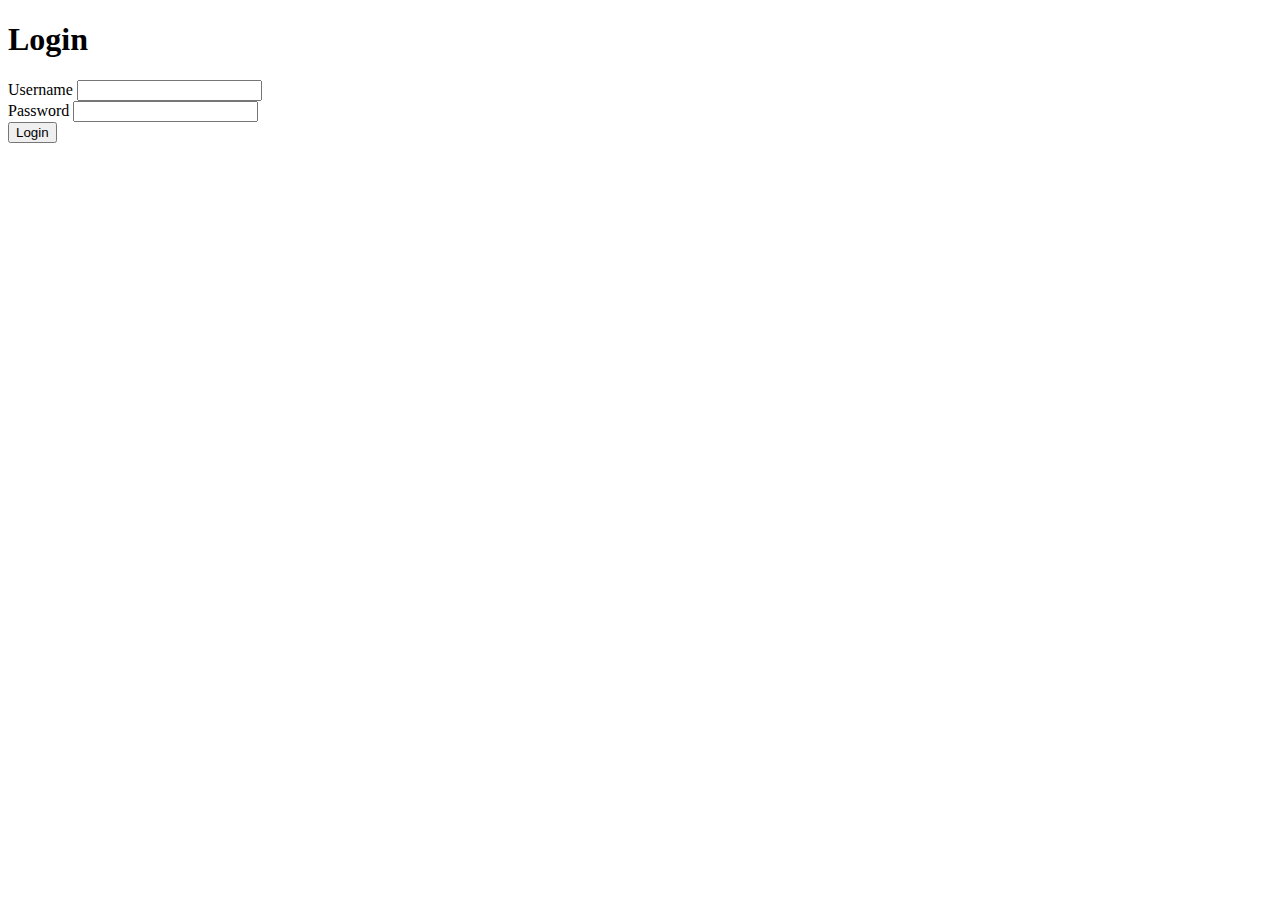
<file: web technologies/week10/index.html>
<!DOCTYPE html>
<html lang="en">
<head>
    <meta charset="UTF-8">
    <meta http-equiv="X-UA-Compatible" content="IE=edge">
    <meta name="viewport" content="width=device-width, initial-scale=1.0">
    <title>Document</title>
</head>
<body>
   
   <form onsubmit ="return validation()" action="home1.html">
    <h1>Login</h1>
    <label>Username</label>
    <input type="text" id="usm"><br>
    <label>Password</label>
    <input type="password" id="pass"><br>
    <button>Login</button>
   </form>
    <script src="./validation.js"></script>
</body>
</html>
</file>
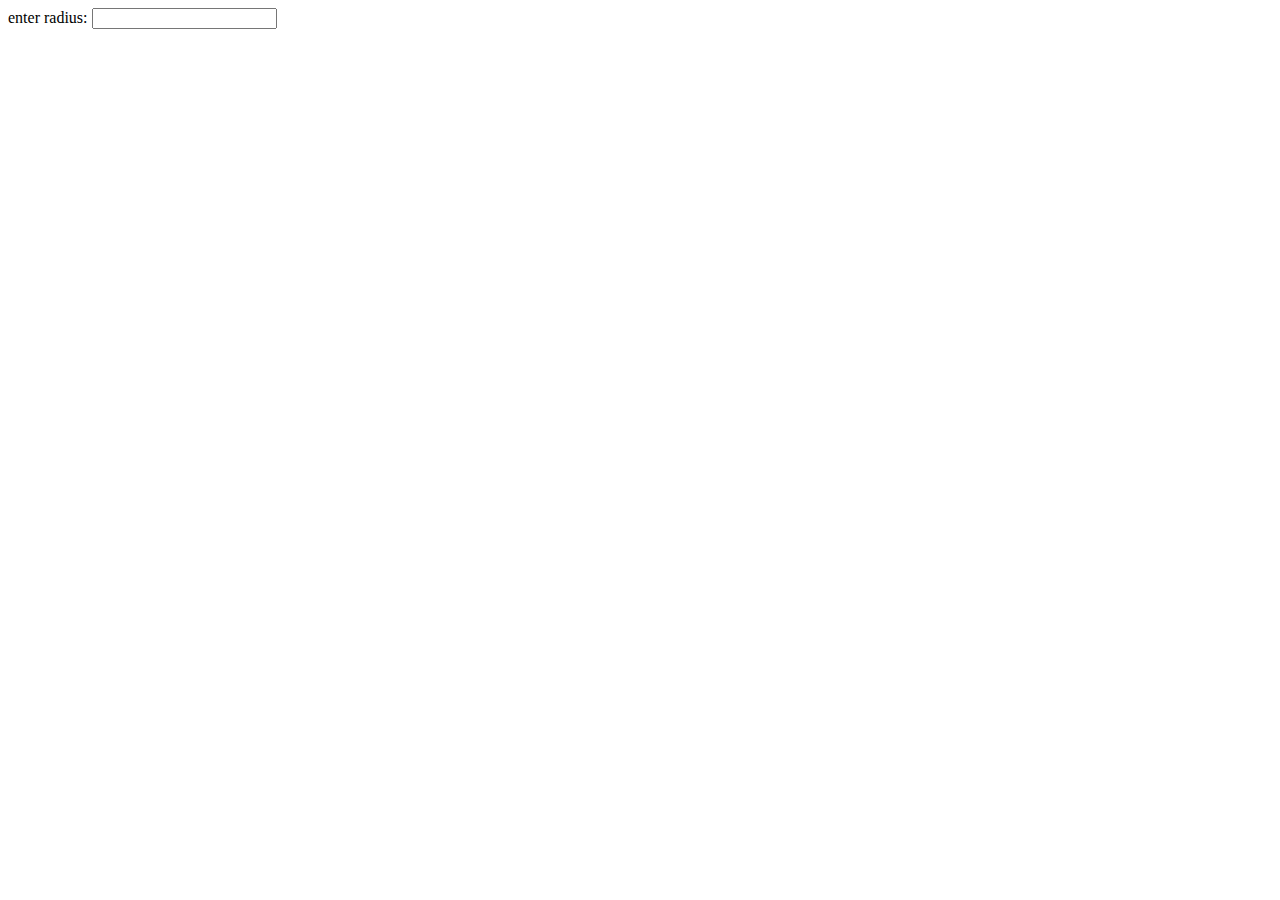
<file: web technologies/week9/index.html>
<!DOCTYPE html>
<html lang="en">
<head>
    <meta charset="UTF-8">
    <meta http-equiv="X-UA-Compatible" content="IE=edge">
    <meta name="viewport" content="width=device-width, initial-scale=1.0">
    <title>Document</title>
</head>
<body>
    <label>enter radius:</label>
    <input type="number">
    <script src="./file.js"></script>

</body>
</html>
</file>
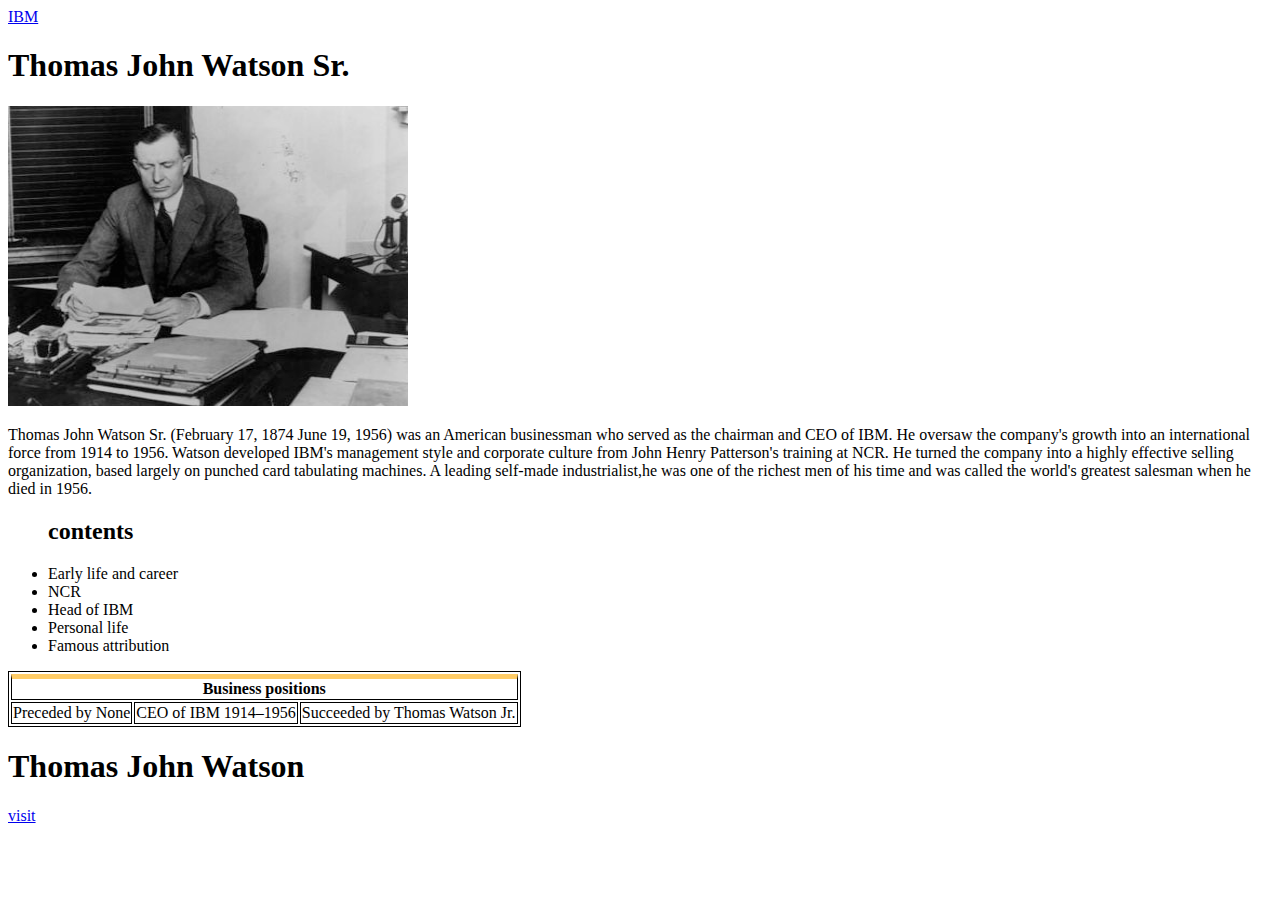
<file: web technologies/ex1/Untitled-1.html>
<!DOCTYPE html>
<html>
<head> <title>Thomas J. Watson Sr.</title> 
  <meta name="viewport" content="width=device-width, initial-scale=1.0">
  <meta charset="UTF-8">
     <meta name="author" content="Thomas j. Watson">
     
     <meta name="viewport" content="width=device-width, initial-scale=1.0">
     <a rel="nofollow" href="https://www.ibm.com/ibm/history/exhibits/chairmen/chairmen_3.html">IBM</a>
     <meta property="og:title" content="Thomas" />
      <meta property="og:type" content="page" />
      <meta property="og:url" content="http://127.0.0.1:5500/Html/workshop1.html" />
      <meta property="og:image" content="https://external.fktm8-1.fna.fbcdn.net/emg1/v/t13/3489070077904866512?url=https%3A%2F%2Fupload.wikimedia.org%2Fwikipedia%2Fcommons%2Fthumb%2F7%2F7e%2FThomas_J_Watson_Sr.jpg%2F1200px-Thomas_J_Watson_Sr.jpg&fb_obo=1&utld=wikimedia.org&stp=c0.180.1200.626a_dst-jpg_flffffff_q75_s500x261&ccb=13-1&oh=06_AbHORSObtjqDioQJxfeRTd1S4-vgMfJCWt6_TymJcLWsog&oe=6388982F&_nc_sid=af6770"/>
      <meta name="robots" content="index, follow">
</head>
<style>
    table, th, td {
      border: 1px solid black;
    }
    </style>
<body>
    <h1>Thomas John Watson Sr.</h1>
    <img src="920904_b.jpg" alt="Thomas" width="400" height="300">
    <p>Thomas John Watson Sr. (February 17, 1874 June 19, 1956) was an American businessman who served as the chairman and CEO of IBM. He oversaw the company's growth into an international force from 1914 to 1956. Watson developed IBM's management style and corporate culture from John Henry Patterson's training at NCR. He turned the company into a highly effective selling organization, based largely on punched card tabulating machines. A leading self-made industrialist,he was one of the richest men of his time and was called the world's greatest salesman when he died in 1956.</p>
    <ul>
        <h2>contents</h2>
        <li>Early life and career</li>
        <li>NCR</li>
        <li>Head of IBM</li>
        <li>Personal life</li>
        <li>Famous attribution</li>
    </ul>
    

<table>
  <tr>
    <th colspan="3" style="border-top: 5px solid rgb(255, 204, 102); --darkreader-inline-border-top:#946300;" data-darkreader-inline-border-top="">Business positions
    </th>
    
  </tr>
  <tr>
    
    <td>Preceded by
        None</td>
    <td>CEO of IBM
        1914–1956</td>
        <td>Succeeded by
            Thomas Watson Jr.</td>
  </tr>
  
</table>
<h1>Thomas John Watson</h1>


<a href="https://en.wikipedia.org/wiki/Thomas_J._Watson" title="Thomas_J">visit</a>



</body>
</html>
</file>
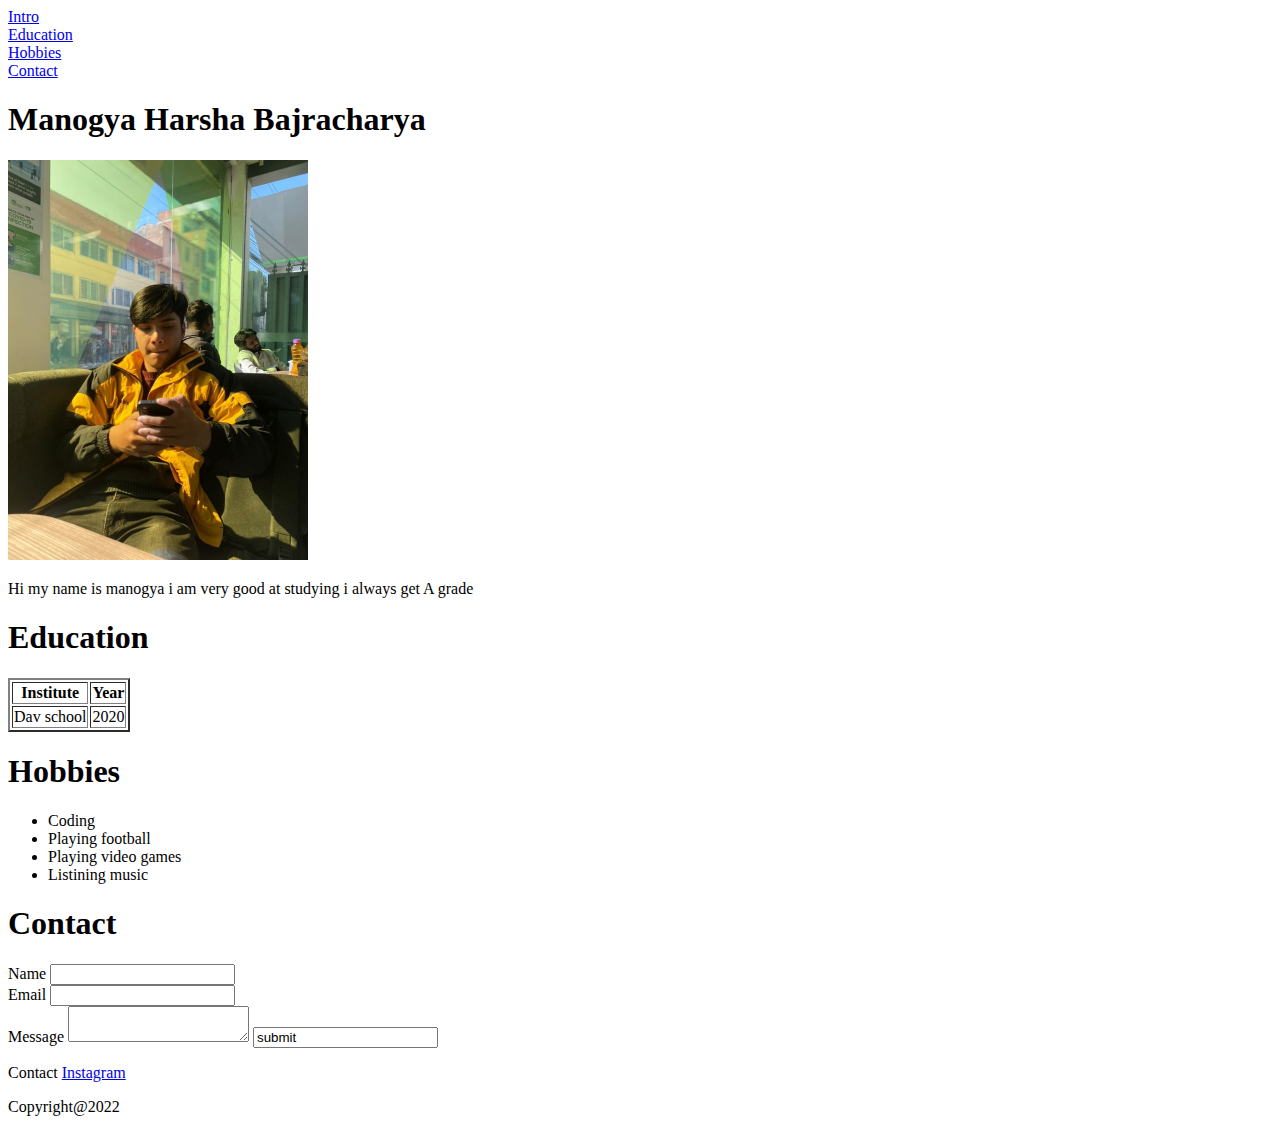
<file: web technologies/portfolio/bio.html>
<!DOCTYPE html>
   <head>
      <title>Portfolio</title>
   
   </head>
   <body>
      <nav>
         <li><a href="#Intro">Intro</a></li>
         <li> <a href="#Education">Education</a></li>
         <li> <a href="#Hobbies">Hobbies</a></li>
         <li> <a href="#Contact">Contact</a></li>

      </nav>
      <div id="Intro">
      <h1>Manogya Harsha Bajracharya</h1>
      <img src="mano.jpg" alt="Mano.jpg"width="300" height="400">
      <p>Hi my name is manogya i am very good at studying i always get A grade</p>
   </div>
<div id="Education">
      <h1>Education</h1>
      <table border="2"cellspacing ="2">
         <tr>
      <th>Institute </th>
      <th>Year</th>
         </tr>
         <tr>
            <td>Dav school</td>
            <td>2020</td>
         </tr>
      </table>
   </div>
<div id="Hobbies">
      <h1>Hobbies</h1>
         <ul>
            <li>Coding</li>
            <li>Playing football</li>
            <li>Playing video games</li>
            <li>Listining music</li>
         </ul>
      </div>
   <div id="Contact">
         <h1>Contact</h1>
         <form>
            <label>Name</label>
            <input name="text"><br>
            <label>Email</label>
            <input name ="text"><br>
           <label>Message</label>
           <textarea></textarea>
           <input name="submit" value="submit">
            
            
         </form>
      </div>
      <footer>
         <p>Contact <a href="https://www.instagram.com/m4nogya/">Instagram</a></p>
         Copyright@2022

      </footer>


   </body>
   </html>
</file>
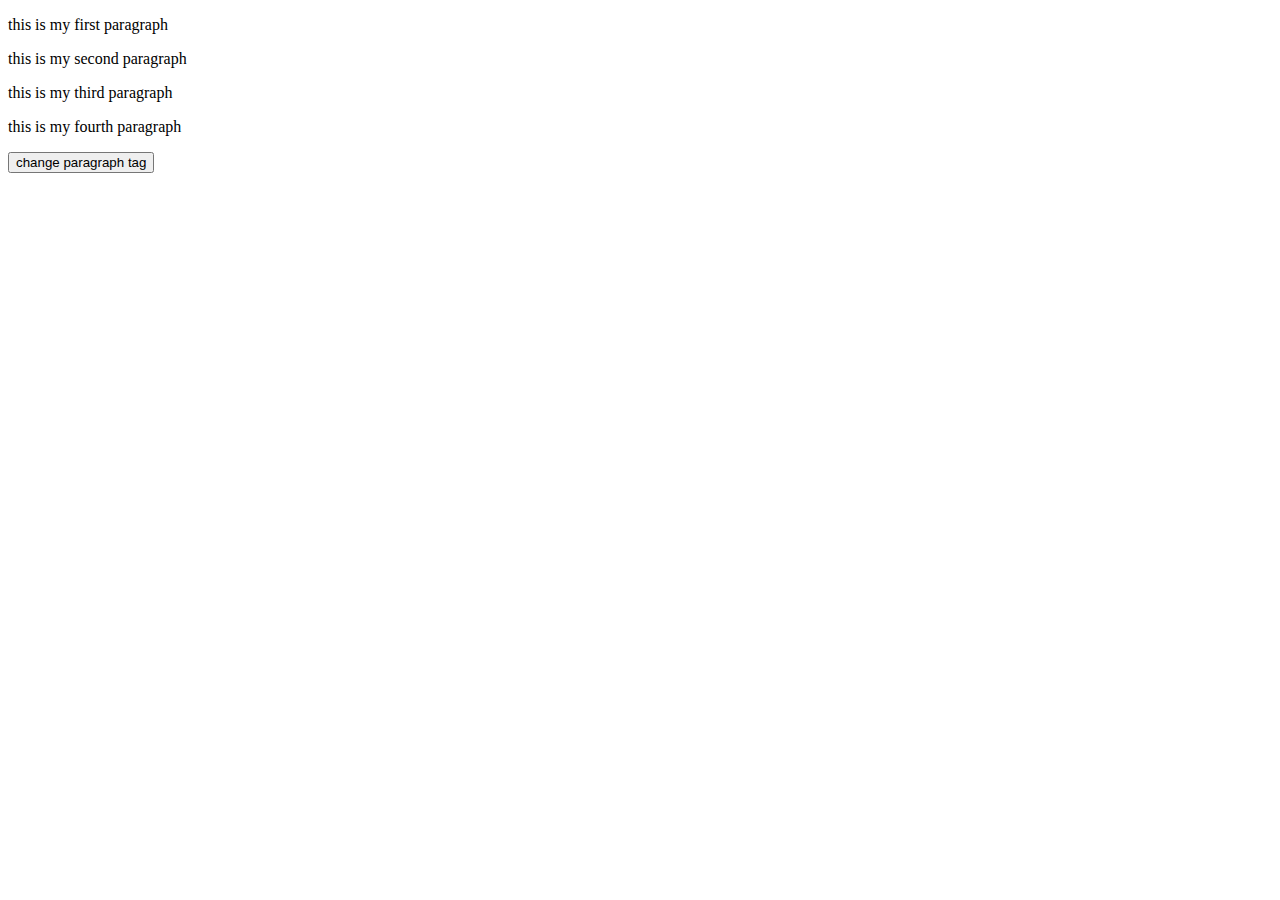
<file: web technologies/week10/class.html>
<!DOCTYPE html>
<html lang="en">
<head>
    <meta charset="UTF-8">
    <meta http-equiv="X-UA-Compatible" content="IE=edge">
    <meta name="viewport" content="width=device-width, initial-scale=1.0">
    <title>Document</title>
    <script>
        function change (){
            var p = document.getElementsByClassName("para");
            console.log(p);
        }
        var i;
        for(i=0;i<para.length;i++){
            para[i]
        }
        
    </script>
</head>
<body>
    <p class ="para">this is my first paragraph</p>
    <p class ="para">this is my second paragraph</p>
    <p class ="para">this is my third paragraph</p>
    <p class ="para">this is my fourth paragraph</p>
    <button onclick ="change()">change paragraph tag</button>
</body>
</html>
</file>
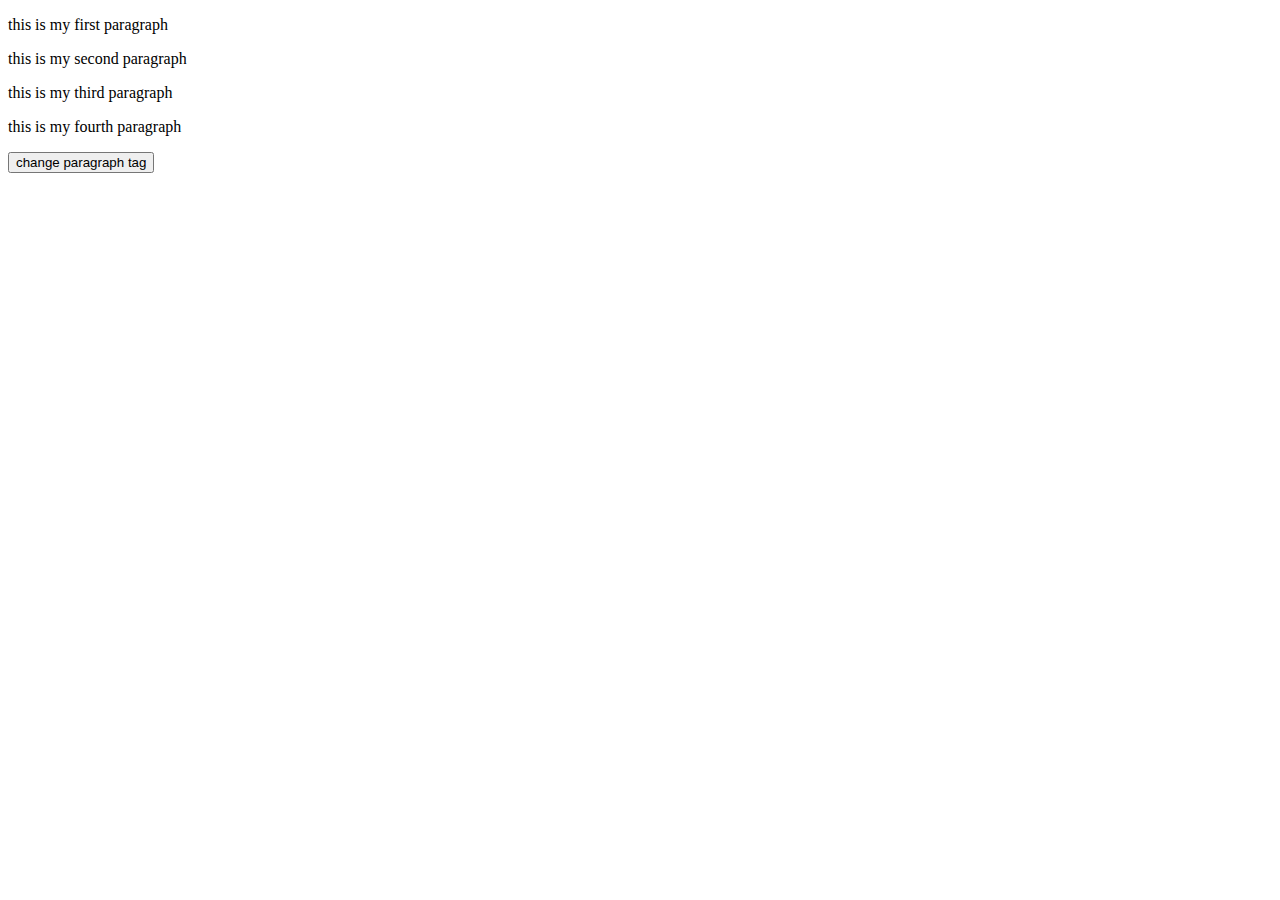
<file: web technologies/week10/tag.html>
<!DOCTYPE html>
<html lang="en">
<head>
    <meta charset="UTF-8">
    <meta http-equiv="X-UA-Compatible" content="IE=edge">
    <meta name="viewport" content="width=device-width, initial-scale=1.0">
    <title>Document</title>
    <script>
        function change(){
            var para = document.getElementsByTagName("p");
            console.log(para);
            /*
            para[0].style.color = "red";
            para[1].style.fontSize ="25px";
            para[2].style.fontWeight = "bold";
            para[3].style.fontStyle= "italic";*/
            var i;
            for (i =0; i<para.length;i++){
                para[i].style.color="red";
            }

        }
    </script>
</head>
<body>
    <p>this is my first paragraph</p>
    <p>this is my second paragraph</p>
    <p>this is my third paragraph</p>
    <p>this is my fourth paragraph</p>
    <button onclick ="change()">change paragraph tag</button>

</body>
</html>
</file>
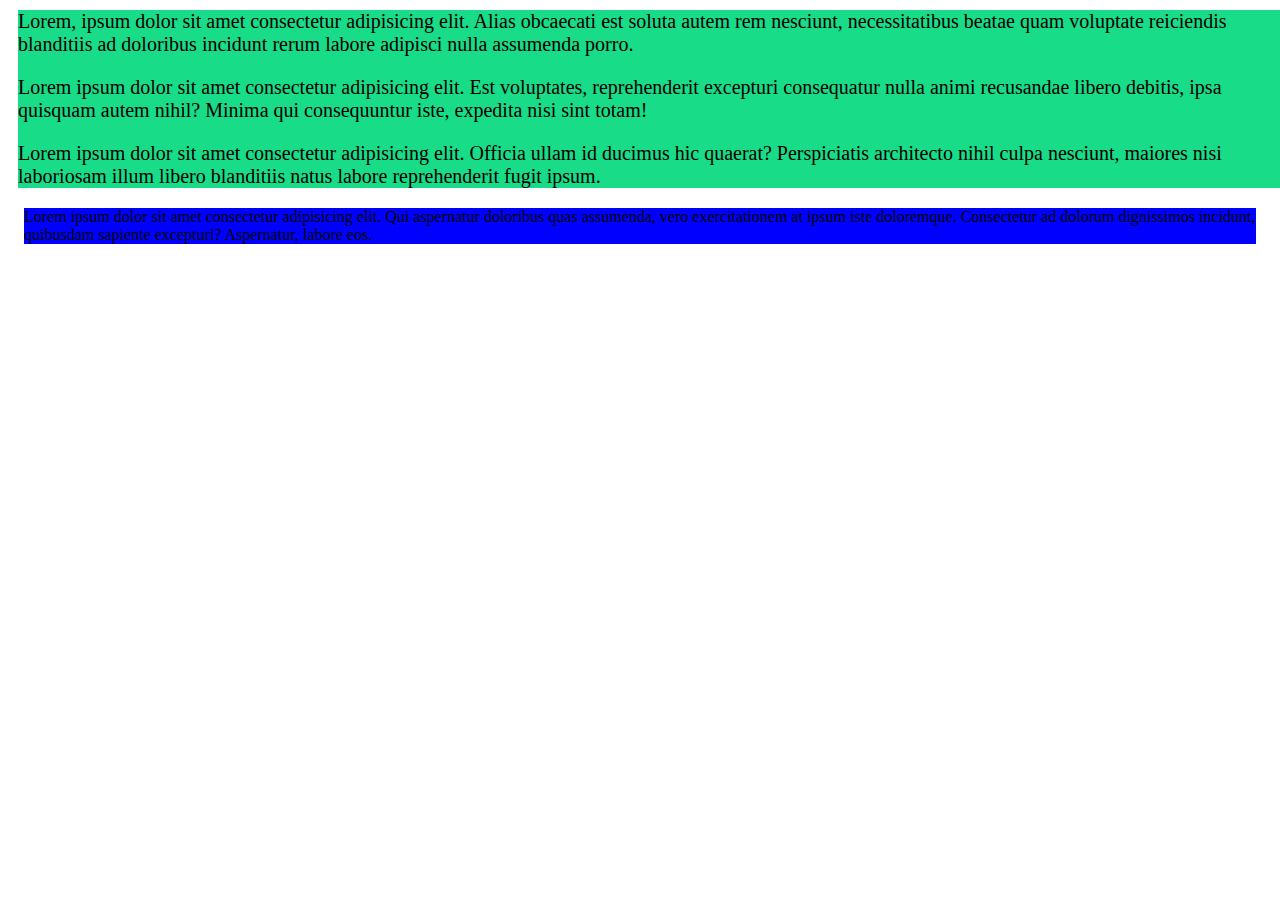
<file: web technologies/week6/unititled.html>
<html lang="en">
<head>
    <meta charset="UTF-8">
    <meta http-equiv="X-UA-Compatible" content="IE=edge">
    <meta name="viewport" content="width=device-width, initial-scale=1.0">
    <title>css stylong</title>
    <link rel="stylesheet" href="style.css">
</head>
<body>
    <div class="container">
    <p>Lorem, ipsum dolor sit amet consectetur adipisicing elit. Alias obcaecati est soluta autem rem nesciunt, necessitatibus beatae quam voluptate reiciendis blanditiis ad doloribus incidunt rerum labore adipisci nulla assumenda porro.</p>
    <p>Lorem ipsum dolor sit amet consectetur adipisicing elit. Est voluptates, reprehenderit excepturi consequatur nulla animi recusandae libero debitis, ipsa quisquam autem nihil? Minima qui consequuntur iste, expedita nisi sint totam!</p>
    <p>Lorem ipsum dolor sit amet consectetur adipisicing elit. Officia ullam id ducimus hic quaerat? Perspiciatis architecto nihil culpa nesciunt, maiores nisi laboriosam illum libero blanditiis natus labore reprehenderit fugit ipsum.</p>
</div>
<div class="third">
    <p>Lorem ipsum dolor sit amet consectetur adipisicing elit. Qui aspernatur doloribus quas assumenda, vero exercitationem at ipsum iste doloremque. Consectetur ad dolorum dignissimos incidunt, quibusdam sapiente excepturi? Aspernatur, labore eos.</p>
</div>
</body>
</html>
</file>
<file: web technologies/week6/style.css>
.container {
    background-color: rgb(25, 220, 136);
    width: 100%;
    font-size: 20px;
    margin: 10px;
    
}
.third {
    background-color: blue;
    margin: 1em;
    
}
</file>
